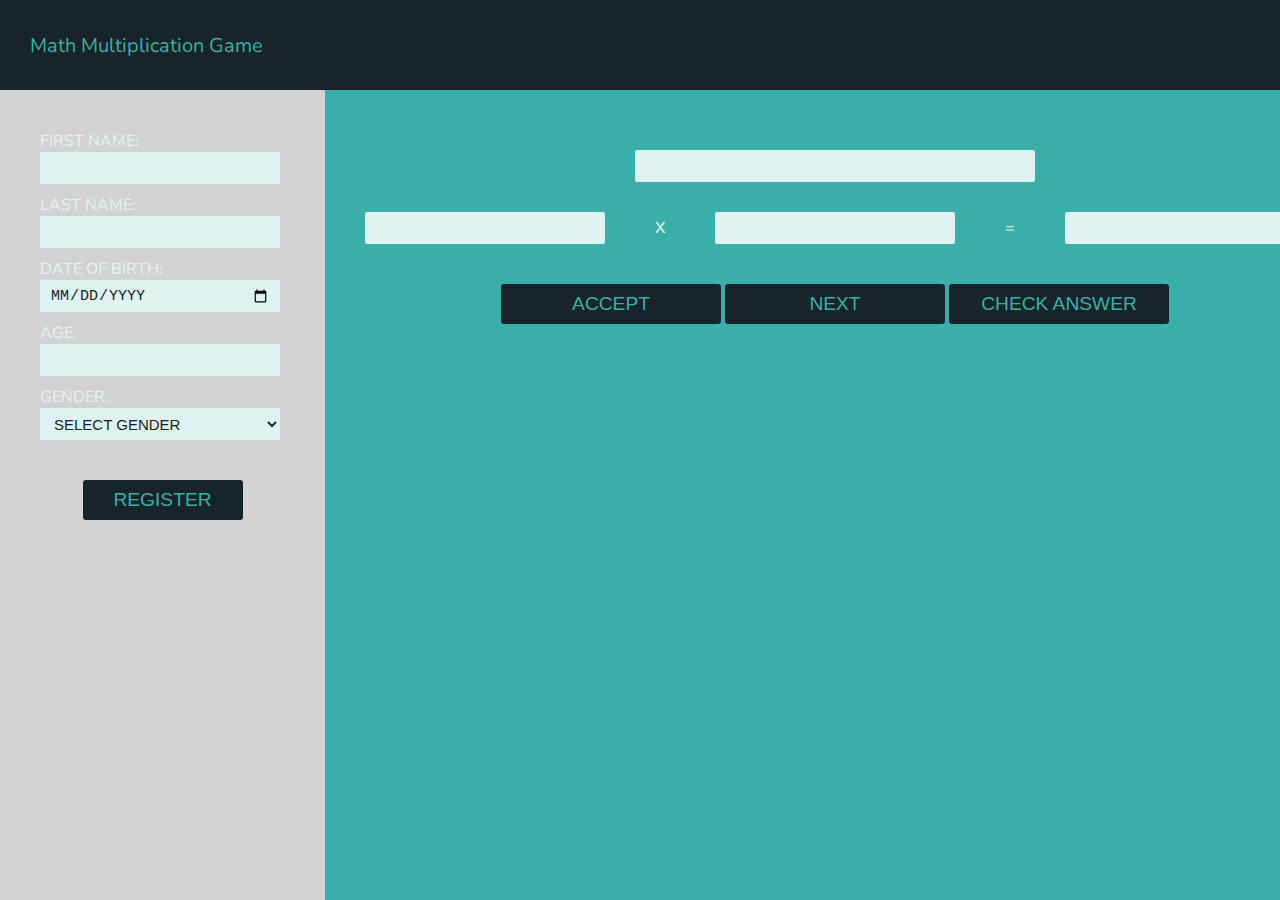
<file: index.html>
<!-- Task 1: Create new HTML file -->
<!DOCTYPE html>
<html lang="en">

<head>
    <meta charset="UTF-8" />
    <meta name="viewport" content="width=device-width, initial-scale=1.0" />
    <meta name="Author" content="Jordan James" />
    <meta name="description" content="Math Game designed for children between ages 8 to 12" />
    <meta name="keywords" content="Math, Mathematics, Game, Kids, Children, Multiplication" />
    <title>Math Game</title>
    <link rel="stylesheet" href="./css/style.css" />

<body>
    <!-- Navigation Bar -->

    <header>
        <nav>
            <div id="navbar" class="navbar">
                <a href="index.html" id="title">Math Multiplication Game</a>
               <!--scrapped the 2 webpage idea-->
               <!-- <a href="">Player Stats</a> -->
            </div>
        </nav>
    </header>

    <!-- End Navigation Bar -->

    <aside class="sidebar">
        <!-- Registration Form -->
        <form id="registrationForm">
            <div id="registrationContainer">
                <div class="form-item">
                    <label for="fname">First Name:</label>
                    <input type="text" name="fname" id="fname" required />
                </div>

                <div class="form-item">
                    <label for="lname">Last Name:</label>
                    <input type="text" name="lname" id="lname" required />
                </div>

                <div class="form-item">
                    <label for="dob">Date of Birth:</label>
                    <input type="date" name="dob" id="dob" oninput="calculateAge()" required />
                </div>

                <div class="form-item">
                    <label for="age">Age:</label>
                    <input type="text" name="age" id="age" disabled />
                </div>

                <div class="form-item">
                    <label for="gender">Gender:</label>
                    <select name="gender" id="gender" required>
                        <option value="" disabled selected>
                            Select Gender
                        </option>
                        <option value="male">Male</option>
                        <option value="female">Female</option>
                    </select>
                </div>

                <!-- Task 3 -->
                <div style="text-align: center;">
                    <button type="submit" id="registerButton" style="text-align: center;">Register</button>
                </div>
            </div>
            <div id="welcomeMessage" style="display: none; text-align: center"></div>
            <div id="startEndButtons" style="display: none; text-align: center">
                <button id="startButton" disabled>
                    Start
                </button>
                <button id="endButton" disabled>End</button>
            </div>
        </form>
        <!-- End Registration Form -->
    </aside>

    <!--Task 4-->
    <div class="container">
        <div class="form-container" id="playAreaContainer">
            <form id="playArea">
                <div class="form-item" id="resultContainer">
                    <input type="text" id="result" disabled />
                </div>
                <div class="form-item">
                    <input type="text" id="randnum1" disabled /><label> x </label>
                    <input type="text" id="randnum2" disabled />
                    <label> = </label>
                    <input type="number" id="ans" disabled />
                </div>
                <div id="buttons" style="text-align: center;">
                <button id="accept" disabled>Accept</button>
                <button id="next" disabled>Next</button>
                <button id="check" disabled>Check Answer</button>
            </div>
            </form>
        </div>

        <div class="form-container" id="resultsContainer" style="display: none;">
            <!-- Stats Display -->
            <h1>Percentage Score</h1>
            <table id="showpercentage">
                <thead>
                    <tr>
                        <th>Player</th>
                        <th>Date</th>
                        <th>Total Questions</th>
                        <th>Correct Answers</th>
                        <th>Percentage Score</th>
                    </tr>
                </thead>
                <tbody>
                    <!-- Insert table rows dynamically using JavaScript -->
                </tbody>
            </table>
        </div>
    </div>

    <script src="./js/index.js"></script>
    <script src="./js/playerStats.js"></script>
</body>


</html>
</file>
<file: css/style.css>
@import url("https://fonts.googleapis.com/css2?family=Nunito&display=swap");

* {
    padding: 0;
    margin: 0;
    box-sizing: border-box;
}

:root {
    --background-primary: #3aafa9;
    --secondary: #def2f1;
    --text-primary: #feffff;
    --text-secondary: #17252a;
}

body {
    height: 100vh;
    width: 100%;
    display: flex;
    font-family: Nunito;
    background-color: var(--background-primary);
    animation: fadeIn 1.5s;
}

/* Header */

nav {
    background-color: var(--text-secondary);
}

.navbar {
    position: fixed;
    top: 0;
    left: 0;
    right: 0;
    background-color: var(--text-secondary);
    height: 10vh;
    display: flex;
    justify-content: space-between;
    align-items: center;
    padding: 0 30px;
}

.navbar a {
    color: var(--background-primary);
    text-decoration: none;
}

.navbar a:hover {
    color: var(--text-primary);
}

#title{
    /* font-weight: bold; */
    font-size: 20px;
}

/* Adjust the aside and container position */
aside.sidebar,
div.container {
    margin-top: 10vh;
}

/* End Header */

/* Form (Task 1) */

aside.sidebar {
    min-width: 325px;
    height: 90vh;
    background-color: lightgray;
}

.container, .form-container {
    width: 100%;
    height: 90vh;
}

.form-container{
    /* margin: 20px; */
    padding-top: 20px;
    /* align-items: center; */
    justify-content: center;
    display: flex;
}

form {
    align-items: center;
    justify-content: space-evenly;
    padding: 30px;
    margin: 10px;
}

form#playArea {
    width: 1000px;
    align-items: center;
    justify-content: space-evenly;
}

.form-item {
    display: flex;
    flex-direction: column;
    justify-content: space-between;
    margin-bottom: 10px;
    width: 100%;
}

.form-item label {
    text-transform: uppercase;
    font-weight: 500;
    color: var(--secondary);
}

.form-item input, .form-item select {
    width: 15rem;
    height: 2rem;
    background-color: var(--secondary);
    border: none;
    border-radius: 2px;
    color: var(--text-secondary);
    font-size: 15px;
    font-weight: 500;
    padding: 0 10px;
    text-transform: uppercase;
}

form button {
    margin-top: 30px;
    background-color: var(--text-secondary);
    color: var(--background-primary);
    border: none;
    border-radius: 3px;
    width: 10rem;
    height: 2.5rem;
    font-size: 1.2rem;
    text-transform: uppercase;
}

#startEndButtons button{
    background-color: var(--text-secondary);
    color: var(--background-primary);
    border: none;
    border-radius: 3px;
    width: 6rem;
    height: 2.5rem;
    font-size: 1.2rem;
    text-transform: uppercase;
}

#buttons button{
    width: 220px;
}

form button:hover {
    background-color: var(--secondary);
    cursor: pointer;
}

#playArea .form-item {
    display: flex;
    flex-direction: row;
    align-items: center;
}

#resultContainer{
    display: flex;
    flex-direction: column;
    align-items: center;
    justify-content: center;
    margin-bottom: 30px;
}

#resultContainer input{
    width: 400px;
}

.error-message {
    color: red;
    margin-top: 8px;
}

button:disabled,
button:disabled:hover {
    color: var(--background-primary);
    background-color: var(--text-secondary);
    cursor: not-allowed;
}
</file>
